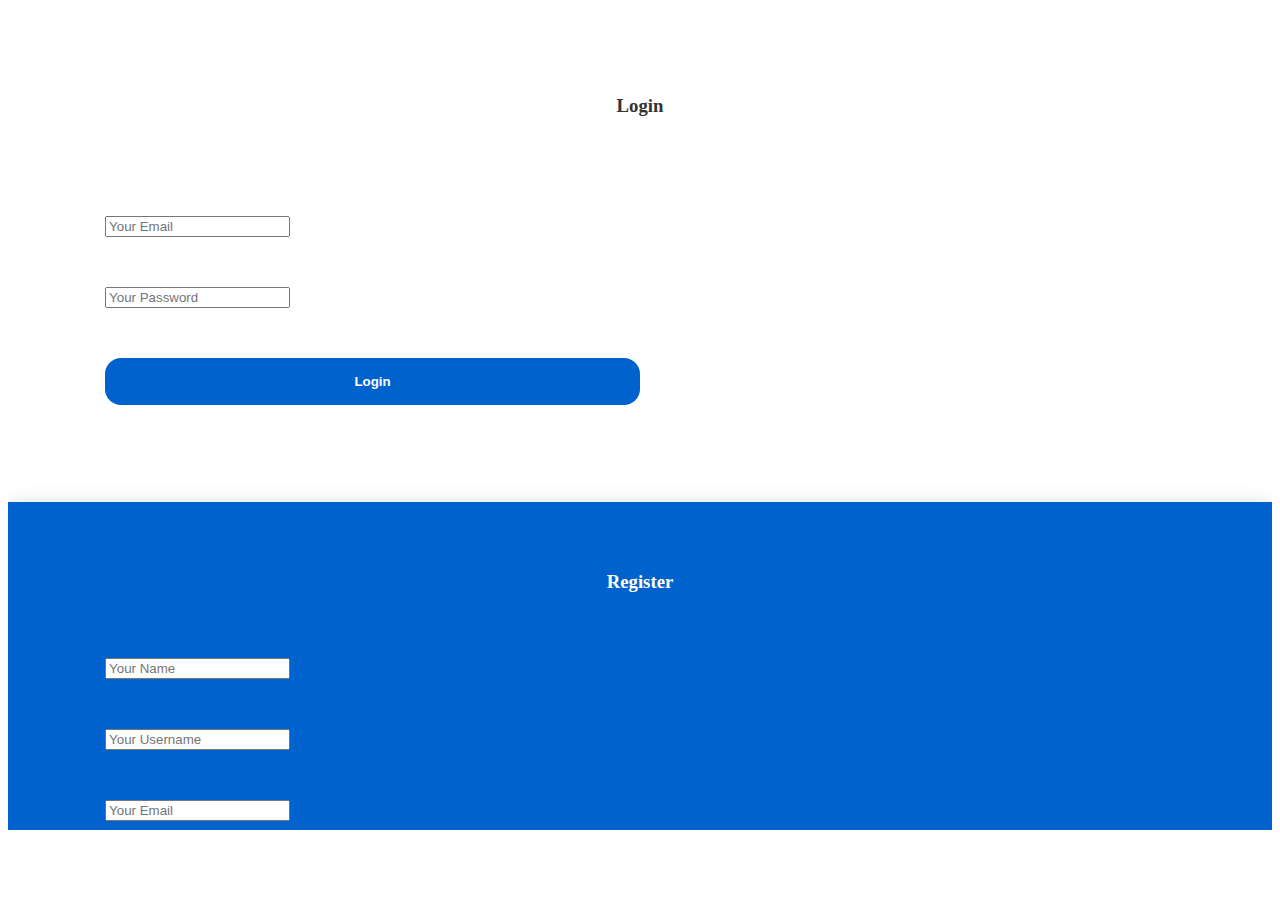
<file: intellij_project/src/main/webapp/index.html>
<!DOCTYPE html>
<html lang="en">
<head>
    <!-- Required meta tags -->
    <meta charset="utf-8">
    <meta name="viewport" content="width=device-width, initial-scale=1">

    <!-- Bootstrap CSS -->
    <link href="https://cdn.jsdelivr.net/npm/bootstrap@5.1.3/dist/css/bootstrap.min.css" rel="stylesheet"
          integrity="sha384-1BmE4kWBq78iYhFldvKuhfTAU6auU8tT94WrHftjDbrCEXSU1oBoqyl2QvZ6jIW3" crossorigin="anonymous">

    <!--Bootstrap Bundle with Popper -->
    <script src="https://cdn.jsdelivr.net/npm/bootstrap@5.1.3/dist/js/bootstrap.bundle.min.js"
            integrity="sha384-ka7Sk0Gln4gmtz2MlQnikT1wXgYsOg+OMhuP+IlRH9sENBO0LRn5q+8nbTov4+1p"
            crossorigin="anonymous"></script>

    <!--    My CSS -->
    <link href="stylesheets/index.css" rel="stylesheet">

    <!-- jQuery-->
    <script src="https://code.jquery.com/jquery-3.6.0.min.js"></script>

    <!-- My JS-->
    <script src="scripts/index.js"></script>

    <title>Telco - Landing Page</title>
</head>
<body>
<div class="container login-container">
    <div class="row form-row">
        <div class="col-md-6 login-form-1">
            <h3 id="loginTitle">Login</h3>
            <div style="visibility: hidden"><p class="text-danger"><small>Login error.</small>
            </p></div>
            <form>
                <div class="form-group mb-3">
                    <input type="email" class="form-control" placeholder="Your Email" value="" id="loginEmailInput"
                           required>
                    <div style="visibility: hidden"><p class="text-danger"><small>Enter username.</small>
                    </p></div>
                </div>
                <div class="form-group mb-3">
                    <input type="password" class="form-control" placeholder="Your Password" value=""
                           id="loginPasswordInput" required>
                    <div style="visibility: hidden"><p class="text-danger"><small>Enter password.</small>
                    </p></div>
                </div>
                <div class="form-group mb-3">
                    <button class="btnSubmit" value="Login" id="loginButton">Login</button>
                    <!--                    <input type="submit" class="btnSubmit" value="Login"/>-->
                </div>
                <!--                <div class="form-group mb-3">-->
                <!--                    <a href="#" class="ForgetPwd">Forget Password?</a>-->
                <!--                </div>-->
            </form>
        </div>
        <div class="col-md-6 signup-form">
            <h3>Register</h3>
            <form id="id_registration_form" method="post">
                <div class="form-group mb-3">
                    <input type="email" class="form-control" placeholder="Your Name" value="" id="signupNameInput"
                           required>
                    <div style="visibility: hidden"><p class="text-danger"><small>Enter your name.</small>
                    </p></div>
                </div>
                <div class="form-group mb-3">
                    <input type="email" class="form-control" placeholder="Your Username" value=""
                           id="signupUsernameInput" required>
                    <div style="visibility: hidden"><p class="text-danger"><small>Enter a username.</small>
                    </p></div>
                </div>
                <div class="form-group mb-3">
                    <input type="email" class="form-control" placeholder="Your Email" value="" id="signupEmailInput"
                           required>
                    <div style="visibility: hidden"><p class="text-danger"><small>Enter a valid email</small>
                    </p></div>
                </div>
                <div class="form-group mb-3">
                    <input type="password" class="form-control" placeholder="Your Password" value=""
                           id="signupPasswordInput" required>
                    <div style="visibility: hidden"><p class="text-danger"><small>Enter a password.</small>
                    </p></div>
                </div>
                <div class="form-group mb-3">
                    <input type="password" class="form-control" placeholder="Confirm your password" value=""
                           id="signupPasswordConfirmation" required>
                    <div style="visibility: hidden"><p class="text-danger"><small>Passwords must match.</small>
                    </p></div>
                </div>
                <div class="form-group mb-3">
                    <button type="submit" class="btnSubmit" value="Register" id="signupButton">Register</button>
                    <div style="visibility: hidden"><p class="text-danger"><small>Registration failed.</small>
                    </p></div>

                    <!--                    <input type="submit" class="btnSubmit" value="Register"/>-->
                </div>
                <!--                <div class="form-group mb-3">-->

                <!--                    <a href="#" class="ForgetPwd" value="Login">Forget Password?</a>-->
                <!--                </div>-->
            </form>
        </div>
    </div>
    <div class="row text-center my-4">
        <div class="col">
            <button type="submit" class="btn-guest" id="continueAsGuestBtn" onclick="visitAsGuest()">Click here to visit as guest</button>
        </div>
    </div>
</div>


</body>
</html>
</file>
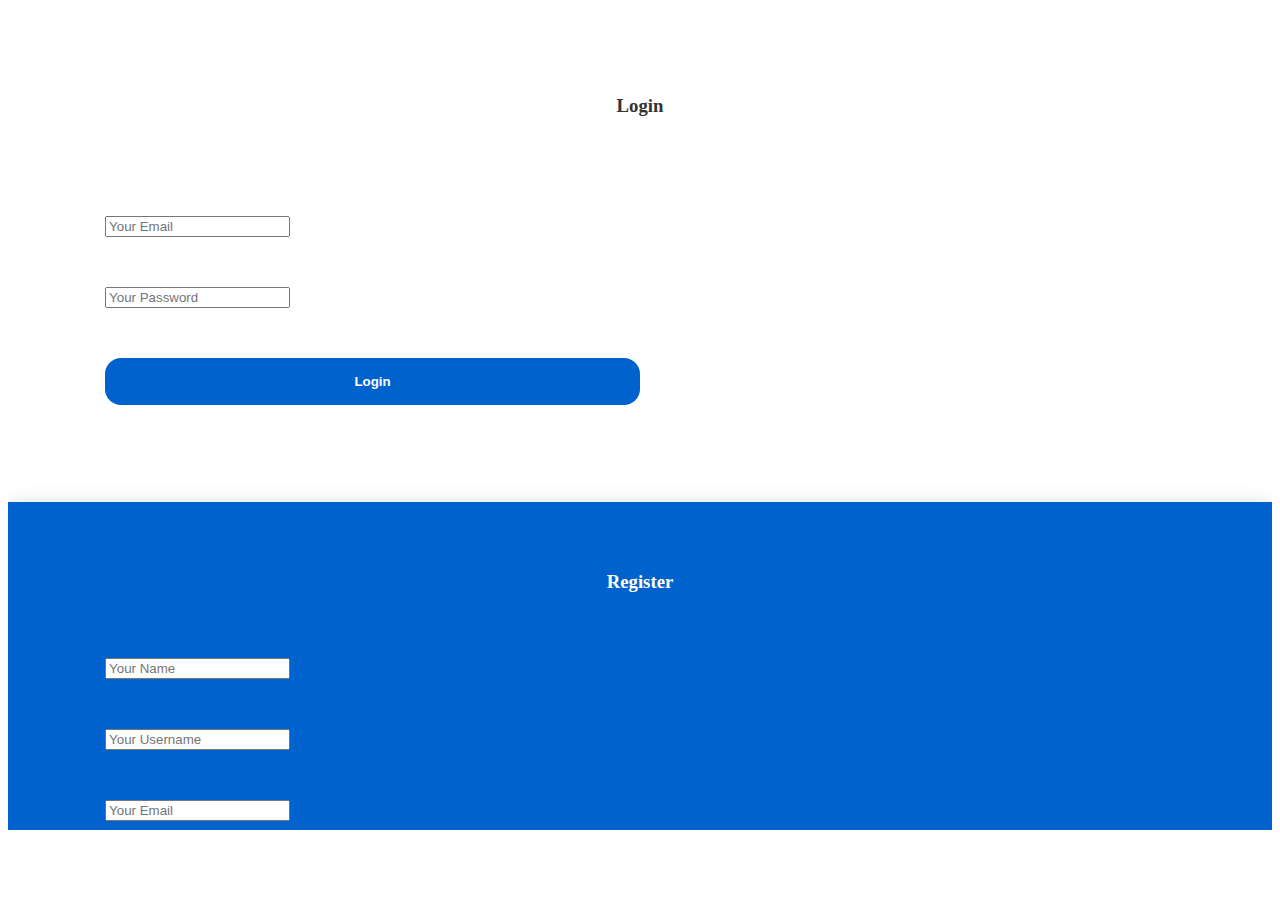
<file: intellij_project/src/main/webapp/employee/reports.html>
<!DOCTYPE html>
<html lang="en">
<head>
    <!-- Required meta tags -->
    <meta charset="utf-8">
    <meta name="viewport" content="width=device-width, initial-scale=1">

    <!-- Bootstrap CSS -->
    <link href="https://cdn.jsdelivr.net/npm/bootstrap@5.1.3/dist/css/bootstrap.min.css" rel="stylesheet"
          integrity="sha384-1BmE4kWBq78iYhFldvKuhfTAU6auU8tT94WrHftjDbrCEXSU1oBoqyl2QvZ6jIW3" crossorigin="anonymous">

    <!--Bootstrap Bundle with Popper -->
    <script src="https://cdn.jsdelivr.net/npm/bootstrap@5.1.3/dist/js/bootstrap.bundle.min.js"
            integrity="sha384-ka7Sk0Gln4gmtz2MlQnikT1wXgYsOg+OMhuP+IlRH9sENBO0LRn5q+8nbTov4+1p"
            crossorigin="anonymous"></script>

    <!--    My CSS -->
    <link href="stylesheets/employeeHomepage.css" rel="stylesheet">

    <!-- jQuery-->
    <script src="https://code.jquery.com/jquery-3.6.0.min.js"></script>

    <!-- My JS-->
    <script src="scripts/reports.js"></script>

    <!-- Plots -->
    <script src="https://cdn.plot.ly/plotly-2.9.0.min.js"></script>
    <!--script src="plotly-2.9.0.min.js"></script-->


    <title>Employee Homepage</title>

</head>
<body>
<nav class="navbar navbar-expand-lg navbar-light bg-primary">
    <div class="container-fluid">
        <a class="navbar-brand" href="#">Telco Employee Reports</a>
        <button class="navbar-toggler" type="button" data-bs-toggle="collapse" data-bs-target="#navbarSupportedContent"
                aria-controls="navbarSupportedContent" aria-expanded="false" aria-label="Toggle navigation">
            <span class="navbar-toggler-icon"></span>
        </button>
        <div class="collapse navbar-collapse" id="navbarSupportedContent">
            <ul class="navbar-nav me-auto mb-2 mb-lg-0">
                <li class="nav-item">
                    <a class="nav-link" aria-current="page" href="./homepage.html">Home</a>
                </li>
                <li class="nav-item">
                    <a class="nav-link active" aria-current="page" href="./reports.html">Reports</a>
                </li>
            </ul>
        </div>
    </div>
</nav>

<div class="container">
    <ul class="nav nav-tabs" id="myTabs" role="tablist">
        <li class="nav-item" role="presentation">
            <button class="nav-link active" id="sales-tab" data-bs-toggle="tab" data-bs-target="#sales"
                    type="button" role="tab" aria-controls="sales" aria-selected="true">Service Packages & Optional
                Products
            </button>
        </li>
        <li class="nav-item" role="presentation">
            <button class="nav-link" id="insolvent-tab" data-bs-toggle="tab" data-bs-target="#insolvent" type="button"
                    role="tab" aria-controls="insolvent" aria-selected="false">Insolvent Users, Rejected Orders, Alerts
            </button>
        </li>
    </ul>
    <div class="tab-content" id="myTabContent">
        <div class="tab-pane fade show active" id="sales" role="tabpanel" aria-labelledby="sales-tab-tab">
            <h3>Reports on Products</h3>
            <table class="table">
                <h4>Service Packages</h4>
                <thead>
                <tr>
                    <th scope="col">Package ID #</th>
                    <th scope="col">Name</th>
                    <th scope="col">Total Purchases</th>
                    <th scope="col">Purchases for Period 1</th>
                    <th scope="col">Purchases for Period 2</th>
                    <th scope="col">Purchases for Period 3</th>
                    <th scope="col">Sales excluding Options</th>
                    <th scope="col">Sales including Options</th>
                    <th scope="col">Avg Number of Optional Products Sold</th>

                </tr>
                </thead>
                <tbody id="id_package_report_body">
                <template id="id_package_report_template">
                    <tr>
                        <th scope="row">ID</th>
                        <td>name</td>
                        <td>purchases_total</td>
                        <td>purchases_period1</td>
                        <td>purchases_period2</td>
                        <td>purchases_period3</td>
                        <td>sales_base</td>
                        <td>sales_total</td>
                        <td>avg_options_ordered</td>
                    </tr>
                </template>
                </tbody>
            </table>


            <h4>Best Seller Optional Product</h4>
            <table class="table">
                <thead>
                <tr>
                    <th scope="col">ID</th>
                    <th scope="col">Name</th>
                    <th scope="col">Sales Value</th>
                </tr>
                </thead>
                <tbody>
                <tr>
                    <th scope="row" id="id_best_seller_id">_id</th>
                    <td id="id_best_seller_name">_name</td>
                    <td id="id_best_seller_sales">_sales</td>
                </tr>
                </tbody>
            </table>

        </div>


        <div class="tab-pane fade" id="insolvent" role="tabpanel" aria-labelledby="insolvent-tab-tab">

            <div class="row" id="id_rejected_orders_table">
                <table class="table">
                    <h4>Suspended Orders</h4>
                    <thead>
                    <tr>
                        <th scope="col">Order ID</th>
                        <th scope="col">Customer ID</th>
                        <th scope="col">Customer Name</th>
                        <th scope="col">Package ID</th>
                        <th scope="col">Package Name</th>
                        <th scope="col">Total Pending</th>
                    </tr>
                    </thead>
                    <tbody id="id_rejected_orders_table_body">
                    <template id="id_rejected_orders_template">
                        <tr>
                            <th scope="row">Order_ID</th>
                            <td>User_ID</td>
                            <td>User_Name</td>
                            <td>Package_ID</td>
                            <td>Package_Name</td>
                            <td>Total_Pending</td>
                        </tr>
                    </template>

                    </tbody>
                </table>
            </div>

            <div class="row" id="id_insolvent_users_table">
                <table class="table">
                    <h4>Insolvent Users</h4>
                    <thead>
                    <tr>
                        <th scope="col">User ID</th>
                        <th scope="col">Name</th>
                        <th scope="col"># Rejected Orders</th>
                        <th scope="col">Pending Amount</th>
                    </tr>
                    </thead>
                    <tbody id="id_insolvent_users_table_body">
                    <template id="id_insolvent_users_template">
                        <tr>
                            <th scope="row">ID</th>
                            <td>name</td>
                            <td>Num_Rejected_Orders</td>
                            <td>Delinquent_Total</td>
                        </tr>
                    </template>
                    </tbody>
                </table>
            </div>

            <div class="row" id="id_audit_table">
                <table class="table">
                    <h4>Alerts</h4>
                    <thead>
                    <tr>
                        <th scope="col" id="id_audit_userid">User ID</th>
                        <th scope="col" id="id_audit_username">Username</th>
                        <th scope="col" id="id_audit_email">Email</th>
                        <th scope="col" id="id_audit_total_pending">Total Pending Amount €</th>
                        <th scope="col" id="id_audit_timestamp">Last Rejected Order</th>
                    </tr>
                    </thead>
                    <tbody id="id_audit_table_body">
                    <template id="id_audit_template">
                        <tr>
                            <th scope="row">User ID</th>
                            <td>username</td>
                            <td>email</td>
                            <td>total pending</td>
                            <td>last rejected order</td>
                        </tr>
                    </template>
                    </tbody>
                </table>
            </div>

        </div>
    </div>
</div>

<!-- Templates

<template id="id_rejected_order_row_template">
  <tr>
    <th scope="row"></th>
    <td></td>
    <td></td>
    <td></td>
  </tr>
</template>
<template id="id_insolvent_users_row_template">
  <tr>
    <th scope="row"></th>
    <td></td>
    <td></td>
  </tr>
</template>
<template id="id_validity_plot_template">
  <div id="validityPeriodPlot"></div>
</template>
<template id="id_sales_summary_package_template">

  <table class="table">
    <thead>
    <tr>
      <th scope="col"></th>
      <th scope="col">Total</th>
    </tr>
    </thead>
    <tbody>
    <tr>
    </tr>
    </tbody>
    <tfoot>

    <tr>
      <th scope="row">Number of Purchases</th>
      <td>{sales_total_NoOptions}</td>
    </tr>
    <tr>
      <td>Period 1</td>
      <td></td>
    </tr>
    <tr>
      <td>Period 2</td>
      <td></td>
    </tr>
    <tr>
      <td>Period 3</td>
      <td></td>
    </tr>
    <tr>
      <th scope="row">Avg Number of Options</th>
      <td>{avg options}</td>
    </tr>
    <tr>
      <th scope="row">Gross Sales</th>
      <td>{sales_total_NoOptions}</td>
    </tr>
    <tr>
      <th scope="row">Gross Sales With Options</th>
      <td>{sales_total_WithOptions}</td>
    </tr>
    </tfoot>
  </table>
</template>
<template id="id_package_tile_template">
  <a type="button" class="list-group-item list-group-item-action" id="">
    <div class="d-flex w-100 align-content-center justify-content-between row">
      <div class="col-8">
        <p class="lead mb-1">${package.name}</p>
      </div>
      <div class="col-2">
        <button type="button" id="id_avgOptionsPackage" class="btn btn-secondary options">77</button>
      </div>
      <div class="col-2">
        <button type="button" id="id_totalPurchasesPackage" class="btn btn-primary purchases">33</button>
      </div>

    </div>
    <div class="d-flex w-100 align-content-center row">
      <div class="col-5">
        <p class="text-muted mb-1" class="package_id">Package ID 1843</p>
      </div>
    </div>
  </a>


</template>
<template id="id_option_tile_template">
  <a type="button" class="list-group-item list-group-item-action" id="">
    <div class="d-flex w-100 align-content-center justify-content-between row">
      <div class="col-8">
        <p class="lead mb-1"></p>
      </div>

      <div class="col-2">
        <button type="button" id="id_totalSalesOption" class="btn btn-primary optionsSales">44</button>
      </div>

    </div>
    <div class="d-flex w-100 align-content-center row">
      <div class="col-5">
        <p class="text-muted mb-1" class="option_id">Option ID 1843</p>
      </div>
    </div>
  </a>


</template>

-->
</body>
</html>
</file>
<file: intellij_project/src/main/webapp/stylesheets/index.css>
html, body {
    height: 97%;
}

.login-container {
    margin-top: 2%;
    /*margin-bottom: 3%;*/
    overflow-y: auto;
    height: 95%;
}

/*.login-row{*/
/*    height: 50vh;*/
/*}*/

.login-form-1 {
    padding: 4%;
    box-shadow: 0 5px 8px 0 rgba(0, 0, 0, 0.2), 0 9px 26px 0 rgba(0, 0, 0, 0.19);
}

.login-form-1 h3 {
    text-align: center;
    color: #333;
}

.signup-form {
    padding: 4%;
    background: #0062cc;
    box-shadow: 0 5px 8px 0 rgba(0, 0, 0, 0.2), 0 9px 26px 0 rgba(0, 0, 0, 0.19);
}

.signup-form h3 {
    text-align: center;
    color: #fff;
}

.login-container form {
    padding: 4%;
}

.btnSubmit {
    width: 50%;
    border-radius: 1rem;
    padding: 1.5%;
    border: none;
    cursor: pointer;
}

.login-form-1 .btnSubmit {
    font-weight: 600;
    color: #fff;
    background-color: #0062cc;
}

.signup-form .btnSubmit {
    font-weight: 600;
    color: #0062cc;
    background-color: #fff;
}

.signup-form .ForgetPwd {
    color: #fff;
    font-weight: 600;
    text-decoration: none;
}

.login-form-1 .ForgetPwd {
    color: #0062cc;
    font-weight: 600;
    text-decoration: none;
}

.btn-guest {

    width: 20%;
    border-radius: 2rem;
    padding: 1.5%;
    border: none;
    cursor: pointer;
    font-weight: 600;
    color: #fff;
    background-color: #0062cc;
}
</file>
<file: intellij_project/src/main/webapp/employee/stylesheets/employeeHomepage.css>
.scrollWindow{
    max-height: 300px;
    overflow-y: scroll;
}
.navbar{
    margin-bottom: 40px;
}

.selectDiv{
    display:none;
}

.row-cols-4 {
    /*padding: 2%;
    max-height: 350px;*/
}

.form-control {
    /*padding:8px;
    margin-block: 15px;
    margin-left: 10%;
    width: 80%*/

}

.btnmodal {
    width: 100%;
    margin-top: 10px;
}

.btn-group{
    width: 100%;
}

.modal-content {
    height: 550px;
}

.inputLabelDiv{
    display: flex;
    align-self: center; /* vertical alignment */
    justify-content: right; /* text justification */
}

.scrollLabelDiv{
    display: flex;
    justify-content: right;
}
</file>
